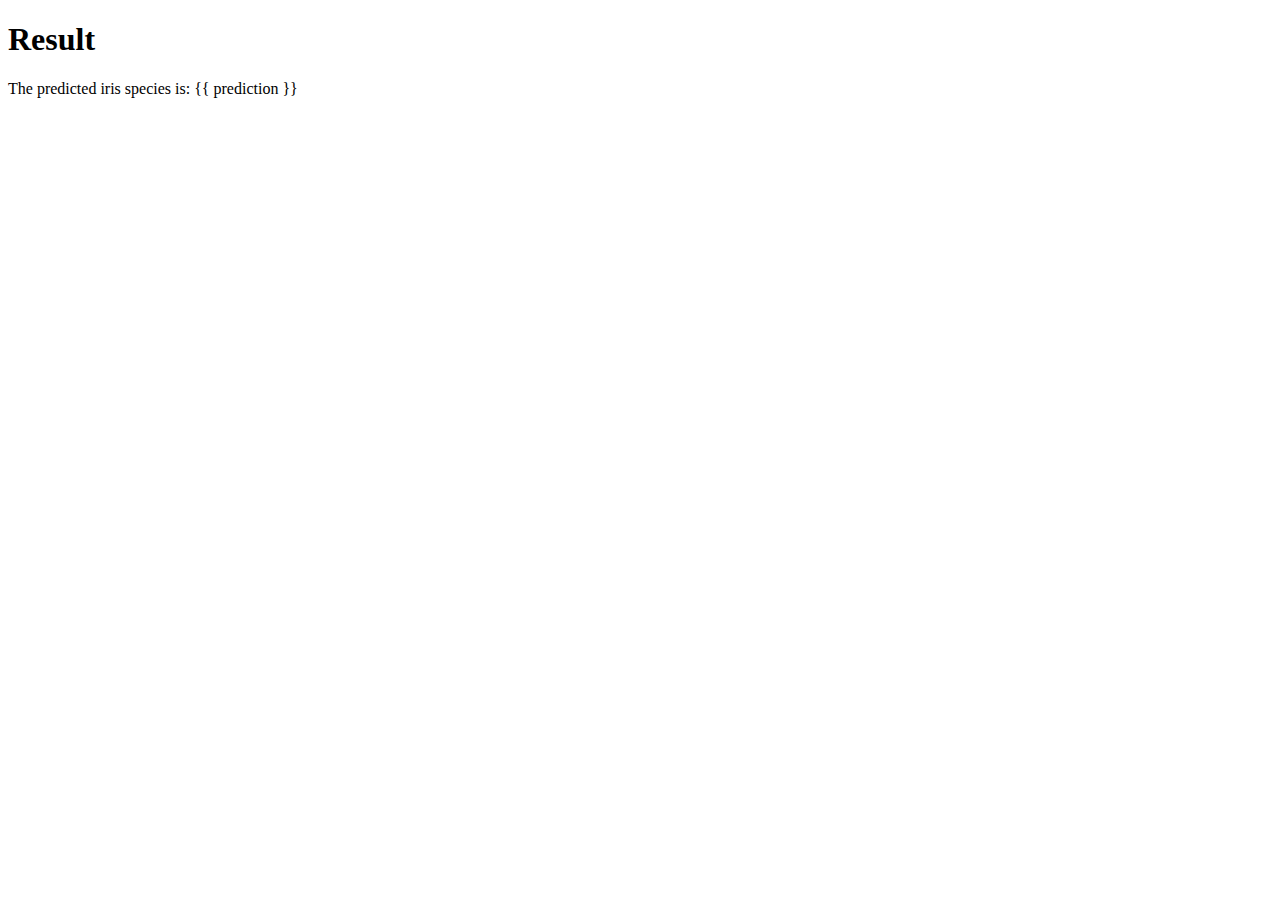
<file: result.html>
<!-- templates/result.html -->
<!DOCTYPE html>
<html lang="en">
<head>
    <meta charset="UTF-8">
    <meta name="viewport" content="width=device-width, initial-scale=1.0">
    <title>Result</title>
</head>
<body>
    <h1>Result</h1>
    <p>The predicted iris species is: {{ prediction }}</p>
</body>
</html>
</file>
